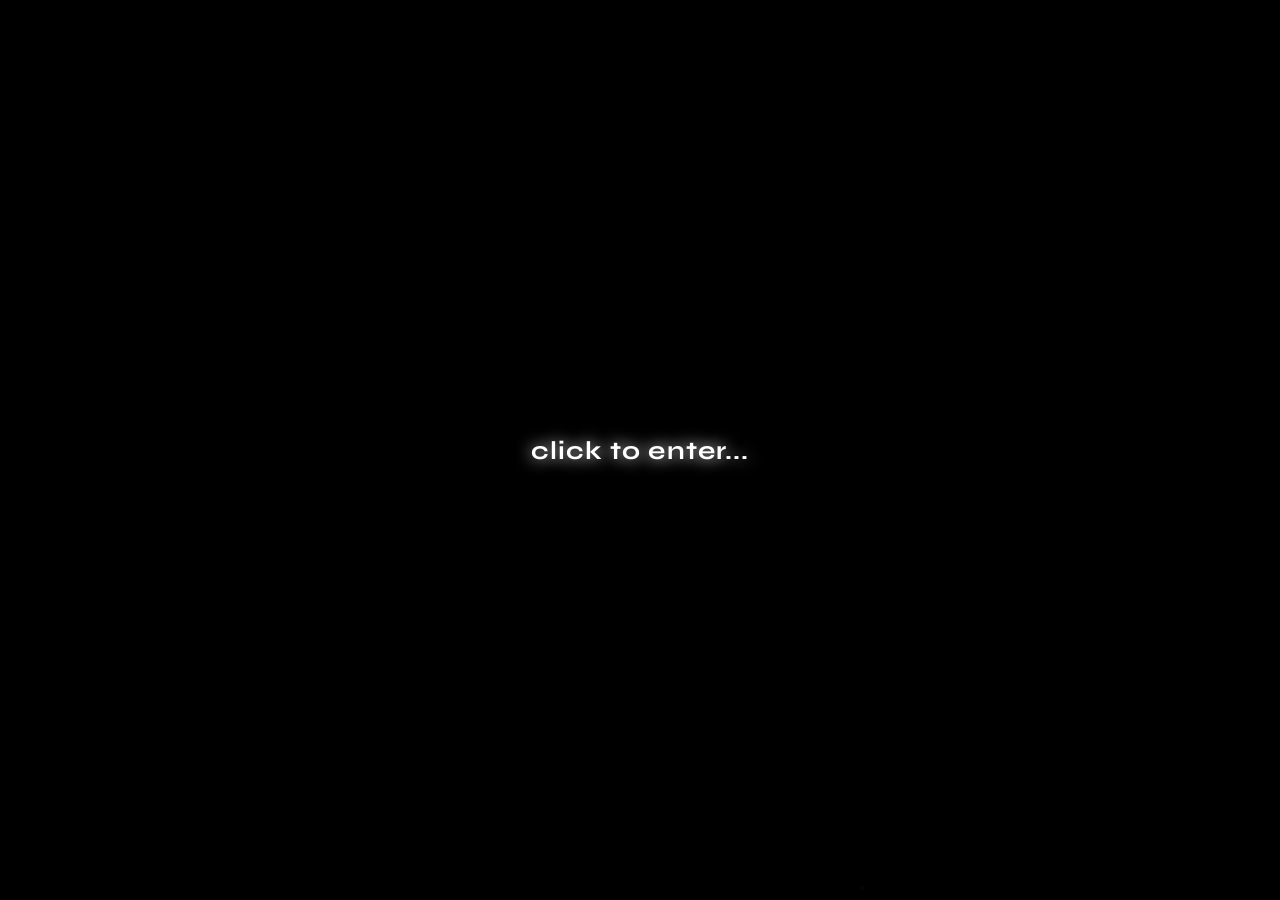
<file: index.html>
<!DOCTYPE html>
<html lang="en">
  <head>
    <meta charset="UTF-8" />
    <meta name="viewport" content="width=device-width, initial-scale=1" />
    <title>@todou | demo</title>
    <meta name="description" content="fr" />
    <meta name="theme-color" content="#000000" />
    <link rel="preconnect" href="https://fonts.googleapis.com" />
    <link rel="preconnect" href="https://fonts.gstatic.com" crossorigin />
    <link
      href="https://fonts.googleapis.com/css2?family=Syne:wght@600;700;800&family=Outfit:wght@300;400;500;600&display=swap"
      rel="stylesheet"
    />
    <link rel="stylesheet" href="css/style.css" />
  </head>
  <body>
    <div class="bg" aria-hidden="true">
      <video
        id="bgVideo"
        class="bg-video"
        muted
        loop
        playsinline
        webkit-playsinline
        preload="auto"
      ></video>
      <div class="bg-shade"></div>
      <canvas id="fx" class="fx"></canvas>
      <canvas id="trail" class="fx trail"></canvas>
    </div>

    <div id="cursor" class="cursor" aria-hidden="true"></div>

    <div id="gate" class="gate">
      <button type="button" id="enterBtn" class="enter">
        <span id="enterText">click to enter...</span>
      </button>
    </div>

    <main id="app" class="app" hidden>
      <div class="meta">
        <button type="button" class="pill" id="uidPill" title="Copy UID"></button>
        <div class="pill" id="viewsPill"></div>
      </div>

      <section id="card" class="card">
        <div class="avatar-wrap">
          <img id="avatar" class="avatar" alt="" draggable="false" />
          <span id="statusDot" class="dot offline" title="Status"></span>
        </div>

        <div class="name-row">
          <h1 id="name" class="name"><span id="nameText"></span><span class="sparkle" aria-hidden="true"></span></h1>
          <div id="badges" class="badges"></div>
        </div>
        <p id="alias" class="alias"></p>
        <p id="bio" class="bio"></p>

        <div id="presence" class="presence">
          <img id="presenceAvatar" class="presence-avatar" alt="" draggable="false" />
          <div class="presence-body">
            <div class="presence-line">
              <strong id="presenceName"></strong>
              <span id="guildTag" class="tag" hidden></span>
            </div>
            <div id="presenceActivity" class="presence-activity">Connecting…</div>
            <div id="presenceMeta" class="presence-meta">Discord</div>
          </div>
          <img id="presenceArt" class="presence-art" alt="" hidden draggable="false" />
        </div>

        <nav id="socials" class="socials" aria-label="Links"></nav>
      </section>

      <aside class="player" aria-label="Music player">
        <img id="trackCover" class="track-cover" alt="" draggable="false" />
        <button type="button" id="prevBtn" class="icon-btn" aria-label="Previous">⏮</button>
        <button type="button" id="playBtn" class="icon-btn play" aria-label="Play">▶</button>
        <button type="button" id="nextBtn" class="icon-btn" aria-label="Next">⏭</button>
        <div class="track-meta">
          <div id="trackTitle" class="track-title"></div>
          <button type="button" id="seek" class="seek" aria-label="Seek">
            <span id="progress" class="progress"></span>
          </button>
        </div>
        <input id="volume" class="volume" type="range" min="0" max="1" step="0.01" value="0.4" aria-label="Volume" />
      </aside>
    </main>

    <div id="toast" class="toast" role="status"></div>
    <audio id="audio" preload="auto"></audio>

    <script src="js/config.js"></script>
    <script src="js/app.js"></script>
  </body>
</html>
</file>
<file: css/style.css>
:root {
  --accent: #c78cff;
  --fx: #7a3cff;
  --text: #fff;
  --muted: rgba(255, 255, 255, 0.55);
  --glass: rgba(255, 255, 255, 0.07);
  --border: rgba(255, 255, 255, 0.08);
  --font: "Outfit", system-ui, sans-serif;
  --display: "Syne", "Outfit", sans-serif;
}

*,
*::before,
*::after {
  box-sizing: border-box;
}

html,
body {
  margin: 0;
  min-height: 100%;
  background: #000;
  color: var(--text);
  font-family: var(--font);
  overflow-x: hidden;
}

body {
  min-height: 100dvh;
}

body.custom-cursor,
body.custom-cursor * {
  cursor: none !important;
}

[hidden] {
  display: none !important;
}

.bg {
  position: fixed;
  inset: 0;
  z-index: 0;
  overflow: hidden;
  background: #000;
  width: 100%;
  height: 100%;
  height: 100dvh;
  min-height: 100svh;
}

.bg-video {
  position: absolute;
  top: 50%;
  left: 50%;
  width: auto;
  height: auto;
  min-width: 100%;
  min-height: 100%;
  transform: translate(-50%, -50%);
  object-fit: cover;
  object-position: center center;
  /* keep video vivid; don't mute colors */
  filter: none;
}

.bg-shade {
  position: absolute;
  inset: 0;
  pointer-events: none;
  /* light vignette only — video stays visible; text sits on the card */
  background:
    radial-gradient(
      ellipse at center,
      rgba(0, 0, 0, 0.05) 0%,
      rgba(0, 0, 0, 0.18) 52%,
      rgba(0, 0, 0, 0.42) 100%
    );
}

.fx {
  position: absolute;
  inset: 0;
  width: 100%;
  height: 100%;
  pointer-events: none;
}

.trail {
  z-index: 1;
}

.cursor {
  position: fixed;
  top: 0;
  left: 0;
  width: 32px;
  height: 32px;
  margin: -4px 0 0 -4px;
  background: center / contain no-repeat;
  pointer-events: none;
  z-index: 100;
  opacity: 0;
  will-change: transform;
}

body.custom-cursor .cursor.on {
  opacity: 1;
}

.gate {
  position: fixed;
  inset: 0;
  z-index: 50;
  display: grid;
  place-items: center;
  background: rgba(0, 0, 0, 0.55);
  backdrop-filter: blur(12px);
  transition: opacity 0.5s ease, visibility 0.5s ease;
}

.gate.out {
  opacity: 0;
  visibility: hidden;
  pointer-events: none;
}

.enter {
  border: 0;
  background: transparent;
  color: #fff;
  font-family: var(--display);
  font-size: clamp(1.2rem, 2.5vw, 1.6rem);
  font-weight: 700;
  letter-spacing: 0.04em;
  text-shadow: 0 0 16px #fff;
  animation: pulse 2.2s ease-in-out infinite;
}

@keyframes pulse {
  0%,
  100% {
    opacity: 0.7;
  }
  50% {
    opacity: 1;
  }
}

.app {
  position: relative;
  z-index: 10;
  min-height: 100dvh;
  display: grid;
  place-items: center;
  padding: 4.5rem 1rem 7rem;
}

.meta {
  position: fixed;
  top: 1rem;
  right: 1rem;
  display: flex;
  gap: 0.5rem;
  z-index: 20;
}

.pill {
  border: 1px solid rgba(255, 255, 255, 0.18);
  background: rgba(10, 10, 16, 0.82);
  color: #fff;
  backdrop-filter: blur(12px);
  -webkit-backdrop-filter: blur(12px);
  border-radius: 999px;
  padding: 0.4rem 0.75rem;
  font: inherit;
  font-size: 0.78rem;
  box-shadow: 0 4px 14px rgba(0, 0, 0, 0.35);
}

.card {
  width: min(100%, 26rem);
  text-align: center;
  transform-style: preserve-3d;
  will-change: transform;
  animation: rise 0.7s ease both;
  padding: 1.35rem 1.2rem 1.4rem;
  border-radius: 1.35rem;
  background: rgba(8, 8, 14, 0.72);
  border: 1px solid rgba(255, 255, 255, 0.14);
  box-shadow: 0 18px 50px rgba(0, 0, 0, 0.55);
  backdrop-filter: blur(18px) saturate(1.1);
  -webkit-backdrop-filter: blur(18px) saturate(1.1);
}

@keyframes rise {
  from {
    opacity: 0;
    transform: translateY(20px) scale(0.98);
  }
  to {
    opacity: 1;
    transform: none;
  }
}

.avatar-wrap {
  position: relative;
  width: 7.2rem;
  height: 7.2rem;
  margin: 0 auto 1rem;
}

.avatar {
  width: 100%;
  height: 100%;
  border-radius: 35%;
  object-fit: cover;
  border: 2px solid rgba(199, 140, 255, 0.4);
  box-shadow: 0 0 0 6px rgba(199, 140, 255, 0.08), 0 14px 40px rgba(0, 0, 0, 0.45);
  background: #111;
}

.dot {
  position: absolute;
  right: 0.3rem;
  bottom: 0.35rem;
  width: 1rem;
  height: 1rem;
  border-radius: 50%;
  border: 3px solid #0a0a0f;
  background: #747f8d;
}

.dot.online {
  background: #3ba55d;
}

.dot.idle {
  background: #faa61a;
}

.dot.dnd {
  background: #ed4245;
}

.name-row {
  display: flex;
  align-items: center;
  justify-content: center;
  gap: 0.5rem;
  flex-wrap: wrap;
}

.name {
  position: relative;
  margin: 0;
  font-family: var(--display);
  font-size: clamp(1.9rem, 4vw, 2.4rem);
  font-weight: 800;
  color: #fff;
  text-shadow:
    0 1px 2px rgba(0, 0, 0, 0.95),
    0 0 10px rgba(0, 0, 0, 0.9),
    0 0 18px rgba(0, 0, 0, 0.75),
    0 0 14px rgba(199, 140, 255, 0.45);
}

.sparkle {
  position: absolute;
  inset: -0.3rem -0.55rem;
  pointer-events: none;
  background-image:
    radial-gradient(circle, #ff9ad5 0 1.1px, transparent 1.3px),
    radial-gradient(circle, #fff 0 1px, transparent 1.2px),
    radial-gradient(circle, var(--accent) 0 1px, transparent 1.2px);
  background-size: 18px 18px, 22px 22px, 16px 16px;
  animation: spark 1.6s steps(2) infinite;
  mix-blend-mode: screen;
}

@keyframes spark {
  50% {
    background-position: 20% 40%, 60% 55%, 45% 70%;
    opacity: 1;
  }
  0%,
  100% {
    opacity: 0.65;
  }
}

.badges {
  display: inline-flex;
  gap: 0.3rem;
}

.badge {
  min-width: 1.4rem;
  height: 1.4rem;
  padding: 0 0.28rem;
  border-radius: 0.4rem;
  display: inline-grid;
  place-items: center;
  font-size: 0.68rem;
  font-weight: 700;
  color: #fff;
  background: rgba(20, 16, 32, 0.92);
  border: 1px solid rgba(255, 255, 255, 0.22);
  box-shadow: 0 2px 10px rgba(0, 0, 0, 0.45), 0 0 12px rgba(199, 140, 255, 0.35);
}

.alias {
  margin: 0.3rem 0 0;
  color: rgba(255, 255, 255, 0.78);
  font-size: 0.82rem;
  text-shadow: 0 1px 4px rgba(0, 0, 0, 0.85);
}

.bio {
  margin: 0.55rem 0 1.15rem;
  color: rgba(255, 255, 255, 0.88);
  font-size: 1rem;
  text-shadow: 0 1px 4px rgba(0, 0, 0, 0.85);
}

.presence {
  display: flex;
  align-items: center;
  gap: 0.8rem;
  text-align: left;
  padding: 0.8rem 0.9rem;
  border-radius: 1rem;
  background: rgba(10, 10, 16, 0.88);
  border: 1px solid rgba(255, 255, 255, 0.16);
  backdrop-filter: blur(16px);
  -webkit-backdrop-filter: blur(16px);
  margin-bottom: 1.15rem;
  box-shadow: 0 8px 24px rgba(0, 0, 0, 0.35);
}

.presence-avatar {
  width: 3.2rem;
  height: 3.2rem;
  border-radius: 30%;
  object-fit: cover;
  border: 2px solid rgba(199, 140, 255, 0.2);
  flex-shrink: 0;
}

.presence-line {
  display: flex;
  align-items: center;
  gap: 0.4rem;
}

.tag {
  font-size: 0.68rem;
  font-weight: 600;
  padding: 0.1rem 0.35rem;
  border-radius: 0.3rem;
  background: rgba(88, 101, 242, 0.4);
}

.presence-activity {
  margin-top: 0.15rem;
  font-size: 0.84rem;
  color: rgba(255, 255, 255, 0.95);
}

.presence-meta {
  margin-top: 0.1rem;
  font-size: 0.74rem;
  color: rgba(255, 255, 255, 0.72);
}

.presence-line strong {
  color: #fff;
}

.presence-art {
  width: 3.2rem;
  height: 3.2rem;
  border-radius: 0.55rem;
  object-fit: cover;
  margin-left: auto;
  flex-shrink: 0;
  box-shadow: 0 0 16px rgba(0, 0, 0, 0.4);
}

.socials {
  display: flex;
  justify-content: center;
  flex-wrap: wrap;
  gap: 0.65rem;
}

.social {
  width: 2.5rem;
  height: 2.5rem;
  border-radius: 50%;
  display: grid;
  place-items: center;
  color: #fff;
  text-decoration: none;
  background: rgba(18, 18, 28, 0.92);
  border: 1px solid rgba(255, 255, 255, 0.22);
  font: inherit;
  font-size: 0.72rem;
  font-weight: 700;
  transition: 0.2s ease;
  box-shadow: 0 4px 14px rgba(0, 0, 0, 0.45);
}

.social:hover {
  transform: translateY(-2px) scale(1.05);
  background: rgba(199, 140, 255, 0.55);
  border-color: rgba(255, 255, 255, 0.35);
  box-shadow: 0 0 18px rgba(199, 140, 255, 0.55);
}

.player {
  position: fixed;
  left: 50%;
  bottom: 1.1rem;
  transform: translateX(-50%);
  width: min(calc(100% - 1.25rem), 34rem);
  display: flex;
  align-items: center;
  gap: 0.55rem;
  padding: 0.65rem 0.8rem;
  border-radius: 1.1rem;
  background: rgba(8, 8, 14, 0.9);
  border: 1px solid rgba(255, 255, 255, 0.16);
  backdrop-filter: blur(18px);
  -webkit-backdrop-filter: blur(18px);
  z-index: 20;
  box-shadow: 0 10px 30px rgba(0, 0, 0, 0.45);
}

.track-cover {
  width: 2.6rem;
  height: 2.6rem;
  border-radius: 0.5rem;
  object-fit: cover;
  flex-shrink: 0;
  transition: opacity 0.35s ease, transform 0.35s ease;
}

.track-cover.swap {
  opacity: 0;
  transform: scale(0.92);
}

.icon-btn {
  border: 0;
  background: transparent;
  color: #fff;
  font-size: 0.95rem;
  width: 2rem;
  height: 2rem;
  border-radius: 50%;
  display: grid;
  place-items: center;
  flex-shrink: 0;
}

.icon-btn.play {
  background: rgba(199, 140, 255, 0.3);
}

.track-meta {
  flex: 1;
  min-width: 0;
}

.track-title {
  font-size: 0.8rem;
  margin-bottom: 0.3rem;
  white-space: nowrap;
  overflow: hidden;
  text-overflow: ellipsis;
  color: #fff;
  text-shadow: 0 1px 3px rgba(0, 0, 0, 0.8);
}

.seek {
  display: block;
  width: 100%;
  height: 0.28rem;
  padding: 0;
  border: 0;
  border-radius: 999px;
  background: rgba(255, 255, 255, 0.18);
  overflow: hidden;
}

.progress {
  display: block;
  height: 100%;
  width: 0%;
  background: linear-gradient(90deg, #fff, var(--accent));
}

.volume {
  width: 5rem;
  accent-color: var(--accent);
  flex-shrink: 0;
}

.toast {
  position: fixed;
  left: 50%;
  bottom: 5.2rem;
  transform: translateX(-50%) translateY(8px);
  padding: 0.5rem 0.9rem;
  border-radius: 999px;
  background: rgba(18, 18, 26, 0.92);
  border: 1px solid rgba(199, 140, 255, 0.28);
  font-size: 0.82rem;
  opacity: 0;
  pointer-events: none;
  transition: 0.25s ease;
  z-index: 60;
}

.toast.on {
  opacity: 1;
  transform: translateX(-50%) translateY(0);
}

@media (max-width: 640px) {
  .volume {
    display: none;
  }

  .bg-shade {
    /* even lighter on phones so the video stays clear */
    background: radial-gradient(
      ellipse at center,
      rgba(0, 0, 0, 0) 0%,
      rgba(0, 0, 0, 0.12) 48%,
      rgba(0, 0, 0, 0.32) 100%
    );
  }

  .card {
    /* readable text without darkening the whole viewport */
    background: rgba(8, 8, 14, 0.82);
    width: min(100%, 22rem);
    padding: 1.15rem 1rem 1.2rem;
  }

  .app {
    padding: 3.5rem 0.85rem 6.5rem;
    align-items: end;
    min-height: 100dvh;
    min-height: 100svh;
  }

  .fx {
    opacity: 0.55;
  }

  body.custom-cursor,
  body.custom-cursor * {
    cursor: auto !important;
  }

  .cursor,
  .trail {
    display: none !important;
  }
}
</file>
